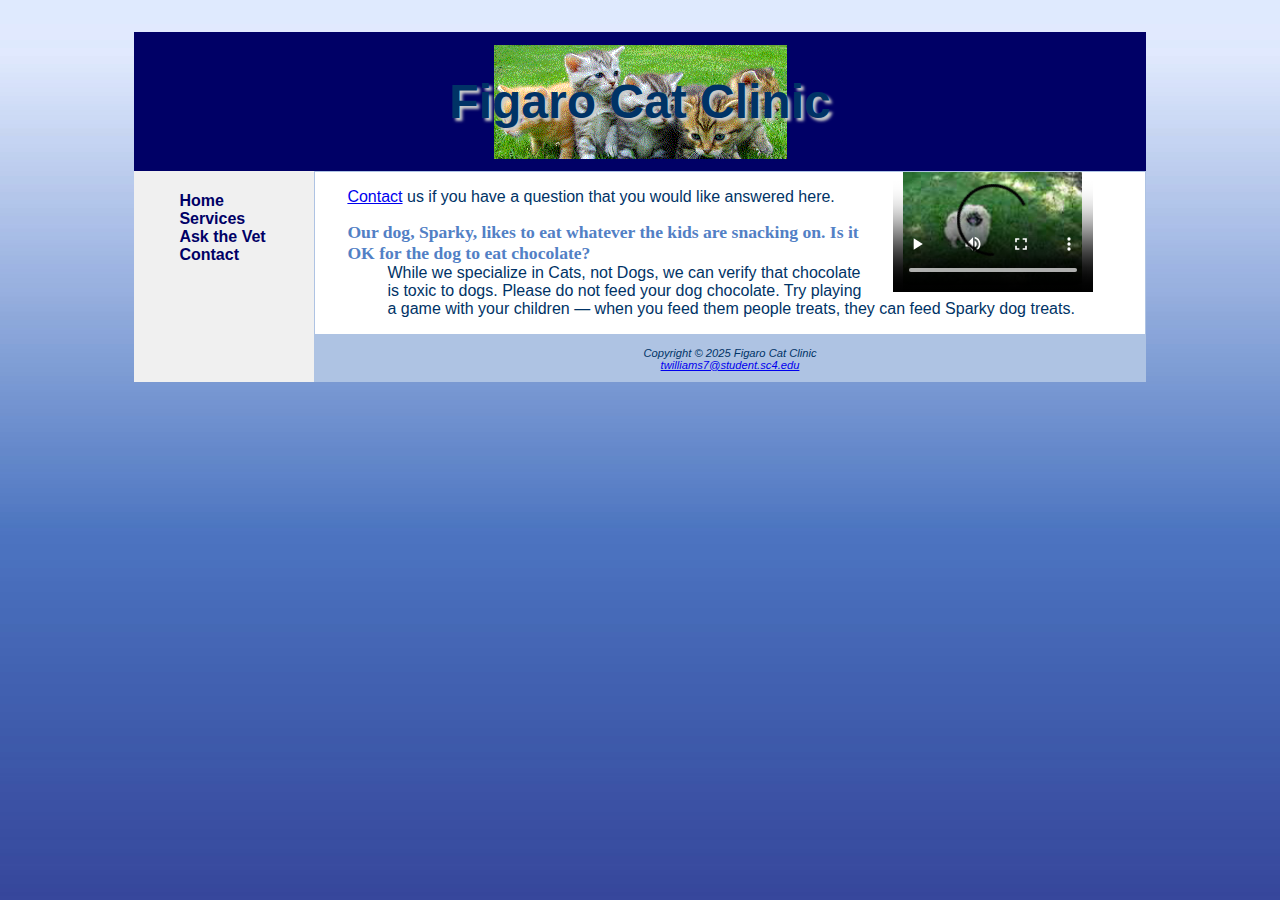
<file: askvet.html>
<!DOCTYPE html>
<html lang="en">
<!-- Rev: CF, AC, Troy Williams -->
<head>
<title>Figaro Cat Clinic Ask the Vet</title>
<meta charset="utf-8">
<meta name="viewport" content="width=device-width, initial-scale=1">
<link rel="stylesheet" href="catclinic.css">
</head>
<body>
<div id="wrapper">
<header>
<h1>Figaro Cat Clinic</h1>
</header>
<nav>
  <ul>
    <li><a href="index.html">Home</a></li>
    <li><a href="services.html">Services</a></li>
    <li><a href="askvet.html">Ask the Vet</a></li>
    <li><a href="contact.html">Contact</a></li>
  </ul>
</nav>
<main>  
  <video controls src="sparky.m4v " type="video/m4v" poster="sparky.jpg" height="120px" width="200px">
  <source src="sparky.mov" type="video/mov">
  <source src="sparky.ogv" type="video/ogv">
  <source src="sparky.webm" type="video/webm">
</video>
<p><a href="contact.html">Contact</a> us if you have a question that you would like answered here.</p>
<dl>

  <dt>Our dog, Sparky, likes to eat whatever the kids are snacking on. Is it OK for the dog to eat chocolate?</dt>
  <dd>While we specialize in Cats, not Dogs, we can verify that chocolate is toxic to dogs. Please do not feed your dog chocolate. Try playing a game with your children &mdash; when you feed them people treats, they can feed Sparky dog treats.</dd>
</dl>

</main>
<footer>
Copyright &copy; 2025 Figaro Cat Clinic<br>
<a href="mailto:twilliams7@student.sc4.edu">twilliams7@student.sc4.edu</a>
</footer>
</file>
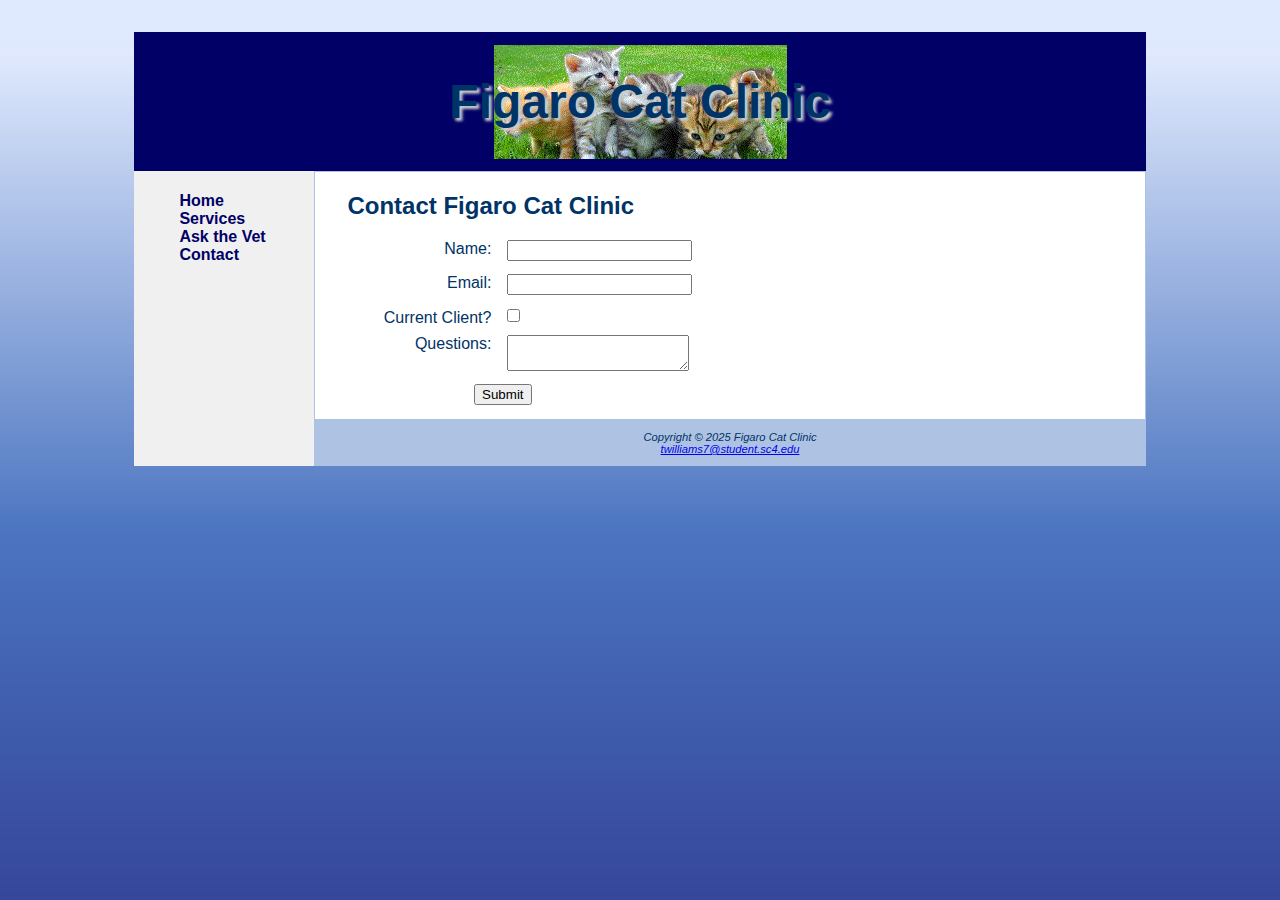
<file: contact.html>
<!DOCTYPE html>
<html lang="en">
<!-- Rev: CF, AC, Troy Williams -->
<head>
<title>Figaro Cat Clinic Contact</title>
<meta charset="utf-8">
<meta name="viewport" content="width=device-width, initial-scale=1">
<link rel="stylesheet" href="catclinic.css">
</head>
<body>
<div id="wrapper">
<header>
<h1>Figaro Cat Clinic</h1>
</header>
<nav>
  <ul>
    <li><a href="index.html">Home</a></li>
    <li><a href="services.html">Services</a></li>
    <li><a href="askvet.html">Ask the Vet</a></li>
    <li><a href="contact.html">Contact</a></li>
  </ul>
</nav>
<main>
<h2>Contact Figaro Cat Clinic</h2>
<form action="https://wp.zybooks.com/form-viewer.php" method="POST">
  <label for="myName">Name:</label>
  <input name="myName" id="myName">
  <label for="myEmail">Email:</label>
  <input type='email' name="myEmail" id="myEmail">
  <label for="currentClient">Current Client?</label>
  <input type="checkbox" name="currentClient" id="currentClient">
  <label for="myQuestions">Questions: </label>
  <textarea id="myQuestions" name="myQuestions" rows="2" cols="20" >
    
  </textarea>
  <input type="submit" value="Submit" id="mySubmit">
</form>
</main>
<footer>
Copyright &copy; 2025 Figaro Cat Clinic<br>
<a href="mailto:twilliams7@student.sc4.edu">twilliams7@student.sc4.edu</a>
</footer>
</div>
</body>
</html>
</file>
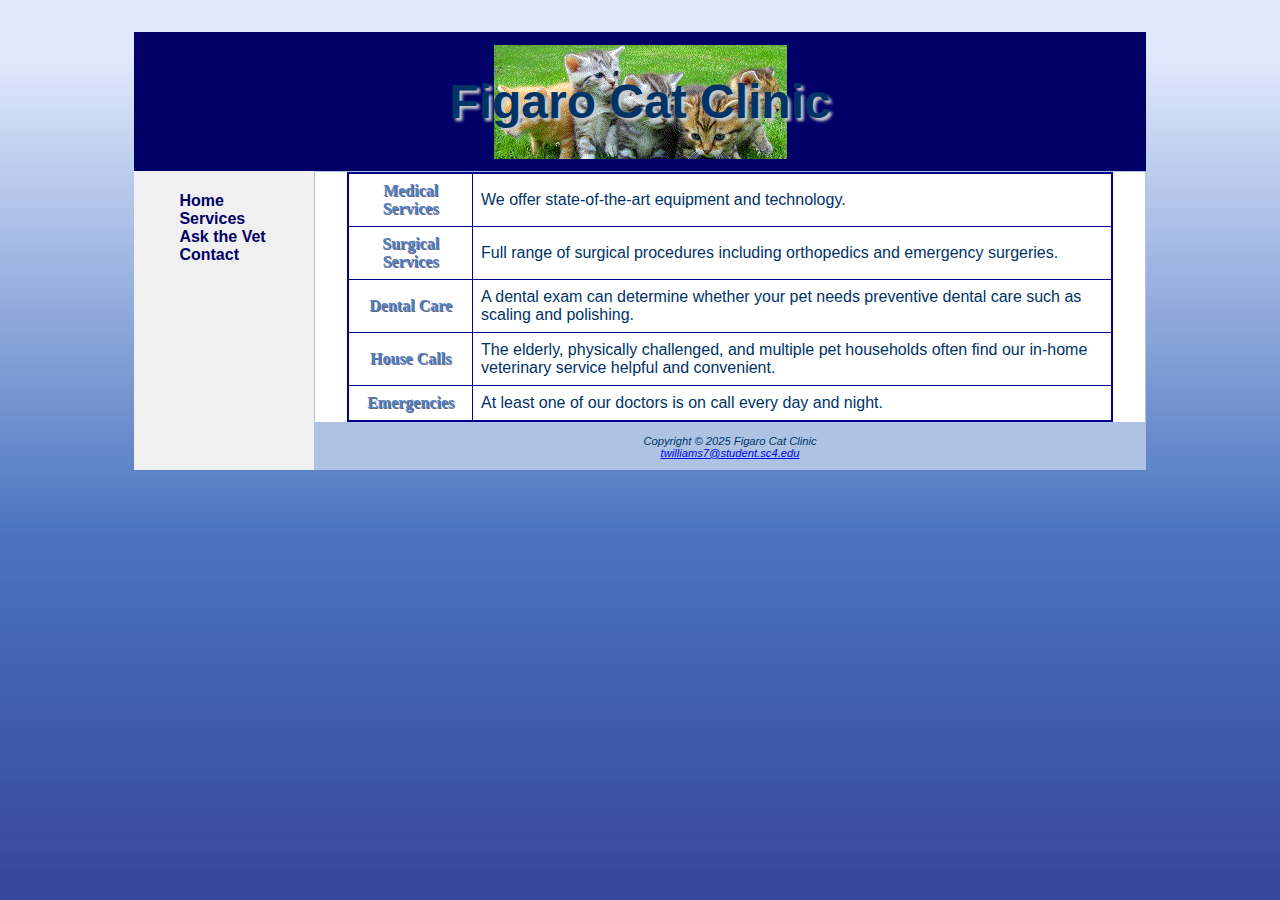
<file: services.html>
<!DOCTYPE html>
<html lang="en">
<!-- Rev: CF, AC, Troy Williams -->
<head>
<title>Figaro Cat Clinic Services</title>
<meta charset="utf-8">
<meta name="viewport" content="width=device-width, initial-scale=1">
<link rel="stylesheet" href="catclinic.css">
</head>
<body>
<div id="wrapper">
<header>
<h1>Figaro Cat Clinic</h1>
</header>
<nav>
    <ul>
        <li><a href="index.html">Home</a></li>
        <li><a href="services.html">Services</a></li>
        <li><a href="askvet.html">Ask the Vet</a></li>
        <li><a href="contact.html">Contact</a></li>
    </ul>
</nav>
<main>
<table>
    <tr>
        <th class="category">Medical Services</th>
        <td>We offer state-of-the-art equipment and technology.</td>
    </tr>
    <tr>
        <th class="category">Surgical Services</th>
        <td>Full range of surgical procedures including orthopedics and emergency surgeries.</td>
    </tr>
    <tr>
        <th class="category">Dental Care</th>
        <td>A dental exam can determine whether your pet needs preventive dental care such as scaling and polishing.</td>
    </tr>
    <tr>
        <th class="category">House Calls</th>
        <td>The elderly, physically challenged, and multiple pet households often find our in-home veterinary service helpful and convenient.</td>
    </tr>
    <tr>
        <th class="category">Emergencies</th>
        <td>At least one of our doctors is on call every day and night.</td>
    </tr>
</table>
</main>
<footer>
Copyright &copy; 2025 Figaro Cat Clinic<br>
<a href="mailto:twilliams7@student.sc4.edu">twilliams7@student.sc4.edu</a>
</footer>
</div>
</body>
</html>
</file>
<file: catclinic.css>
/* Figaro Cat Clinic SAMPLE CSS */
/* Rev: CF, AC, Troy Williams */

* { box-sizing: border-box; }
header, nav, main, footer { display: block; }
body { background-color: #5280C5;
     background-image: url(gradientblue.jpg); 
      color: #003366 ;
	  font-family: Verdana, Arial, sans-serif;
}
header { background-color: #000066;
       
	   background-image: url(kittens.gif);
	   background-repeat: no-repeat;
	   background-position: center;
	   text-align: center;
}
h1 { line-height: 250%;
 	margin-bottom: 0;
	font-size: 3em;
	padding: .2em;
	text-shadow: 3px 3px 3px #CCCCCC;

}
nav { font-weight: bold;  
     padding: 5px;
	 float: left;
	 width: 180px;
}
nav ul { list-style-type: none; }
nav a { text-decoration: none; }
nav a:link { color: #000066; }
nav a:visited { color: #5280C5; }
nav a:hover { color: #3262A3; } 
.category { font-weight: bold;
			color: #5280C5;
			 font-family: Georgia, "Times New Roman", serif; 
			 text-shadow: 1px 1px #667;
}
img { border-style: none; }
dt { font-weight: bold;
     font-size: 1.1em;
	 color: #5280C5;
     font-family: Georgia, "Times New Roman", serif;	 
}
main { padding-left: 2em;
      padding-right: 2em;
	  margin-left: 180px;
	  background-color: #ffffff; /*UPDATE?: should be WHITE - forgot the code */
	  							   /* fixed */
	 border: 1px solid #AEC3E3;

}
footer { font-size: .70em;
       font-style: italic;
	   text-align: center;
	   background-color: #AEC3E3;
	   margin-left: 180px;
	   padding: 1em;
}
#wrapper { width: 80%;
           margin-right: auto;
		   margin-left: auto;
		   background-color: #F0F0F0;
		   min-width: 700px;
}
#mobile{
	display: none;	
}
#desktop{
	display: inline;
}
@media only screen and (max-width: 1024px) { 
	body{
		margin: 0;
		padding: 0;
		background-image: none;
		background: #F0F0F0;
	}
	#wrapper{
		width: auto;
		min-width: 0;
		margin: 0;
	}
	h1{
		margin: 0;
		font-size: 1.8em;
		line-height: 200%;
	}
	nav{
		float: none;
		width: auto;
	}
	nav li{
		display: inline-block;
	}
	nav a{
		padding: 1em;
		font-size: 1.2em;
	}
	nav ul{
		padding: 0;
		margin: 0;
	}
	main{
		font-size: 90%;
		margin: 0;
		padding-left: 2em;
	}
	footer{
		margin: 0;
	}
}
@media only screen and (max-width: 768px) {
	header{
		background-image: url(lilkitten.gif);
		background-repeat: no-repeat;
		background-position: center;
	}
	h1{
		font-size: 1.5em;
		line-height: 120%;
	}
	nav a{
		display: block;
		padding: 0.2em;
		font-size: 1.3em;
		border-bottom: solid 1px #330000;
		border-color: #330000;
	}
	nav li{
		display: block;
	}
	nav ul{
		text-align: left;
	}
	main{
		padding-left: 1em;
	}
	.category{
		text-shadow: none;
	}
	#mobile { 
		display: inline; 
	}
	#desktop { 
		display: none;
	}
}
table{
	border: solid darkblue 2px;
	border-collapse: collapse;
}
td, th{
	padding: 0.5em;
	border: solid darkblue 1px;
}
label{
	float: left;
	display: block;
	text-align: right;
	width: 10em;
	padding-right: 1em;
}
textarea, input{
	display: block;
	margin-bottom: 1em;
}
#mySubmit{
	margin-left: 9.5em;
}
video{
	float: right;
	margin: 0 20px;
}
</file>
